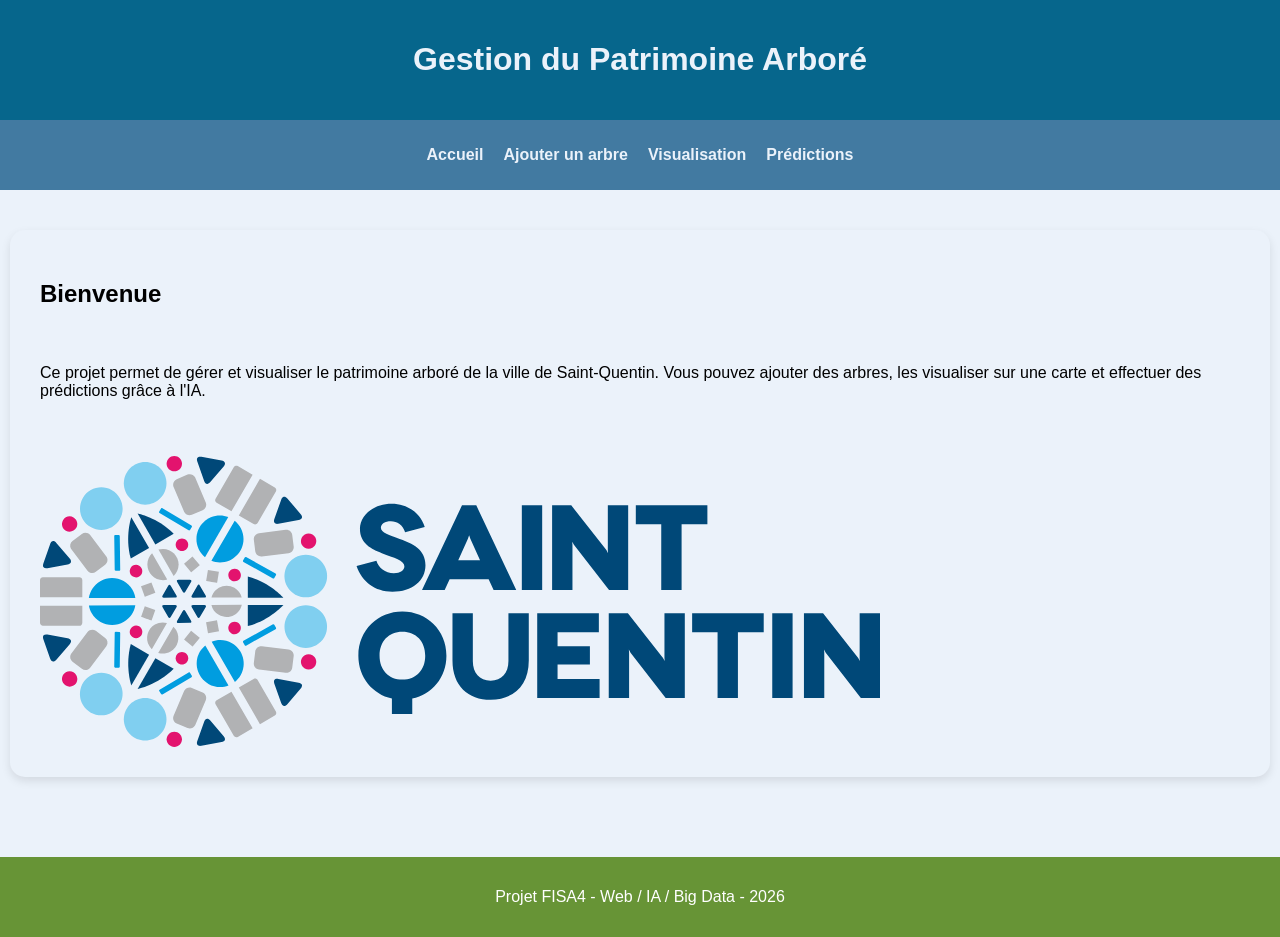
<file: Web/public/index.html>
<!DOCTYPE html>
<html lang="fr">
<head>
    <meta charset="UTF-8">
    <title>Gestion des Arbres</title>
    <link rel="icon" type="image/png" href="../assets/image/logo_sq.png">
    <link rel="stylesheet" href="../assets/css/style.css">
</head>
<body>

    <!-- HEADER -->
    <header>
        <h1>Gestion du Patrimoine Arboré</h1>
    </header>

    <!-- NAVBAR -->
    <nav>
        <ul>
            <li><a href="index.html">Accueil</a></li>
            <li><a href="ajout_arbre.html">Ajouter un arbre</a></li>
            <li><a href="visualisation_arbre.html">Visualisation</a></li>
            <li><a href="predictions.html">Prédictions</a></li>
        </ul>
    </nav>

    <!-- CONTENU -->
    <main>
        <section class="card">
            <h2>Bienvenue</h2>
            <p>
                Ce projet permet de gérer et visualiser le patrimoine arboré
                de la ville de Saint-Quentin. Vous pouvez ajouter des arbres, les visualiser
                sur une carte et effectuer des prédictions grâce à l'IA.
            </p>

            <img src="../assets/image/Logo_Saint-Quentin_-_Aisne_-_2015.svg" alt="Image arbre">
        </section>
    </main>

    <!-- FOOTER -->
    <footer>
        <p>Projet FISA4 - Web / IA / Big Data - 2026</p>
    </footer>

</body>
</html>
</file>
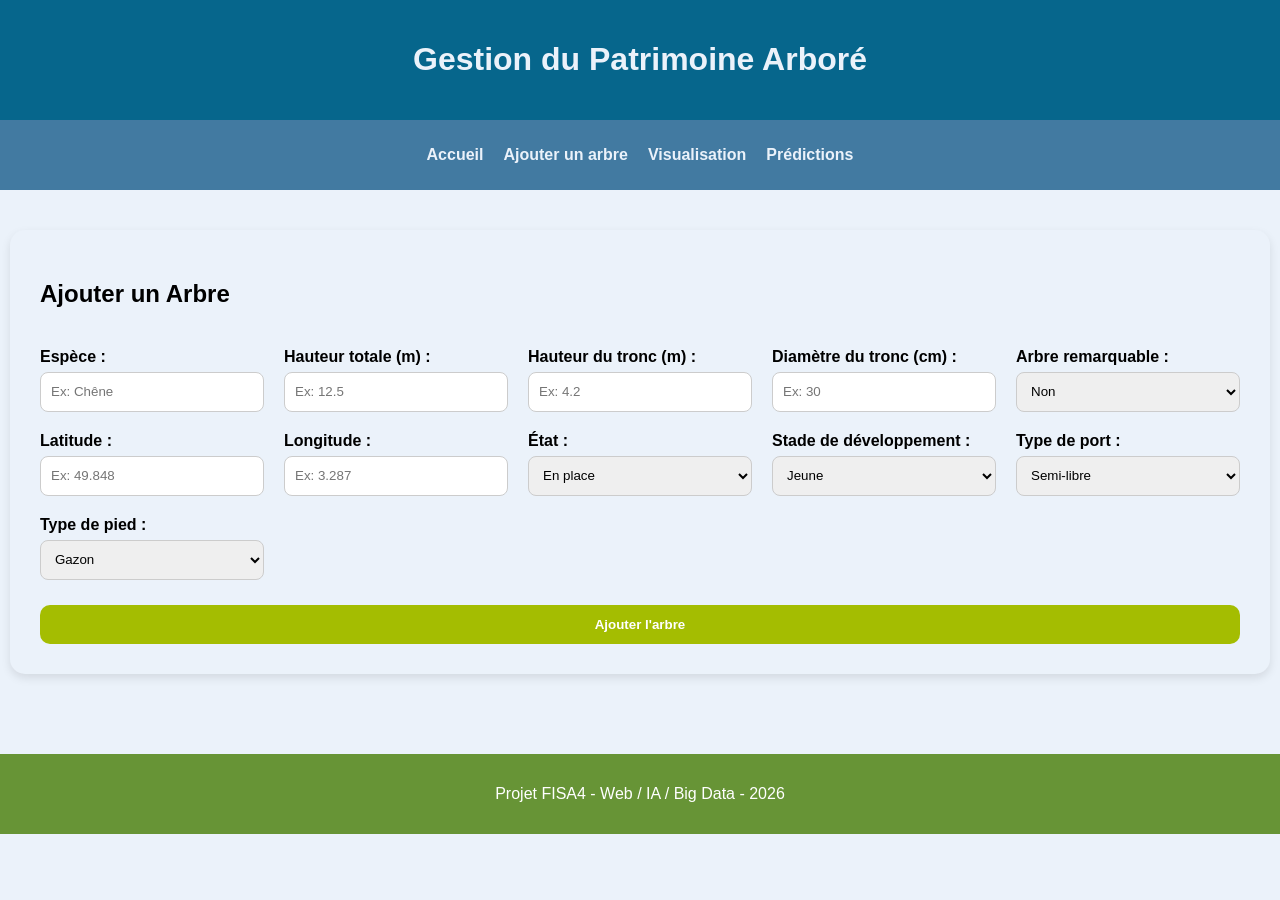
<file: Web/public/ajout_arbre.html>
<!DOCTYPE html>
<html lang="fr">
<head>
    <meta charset="UTF-8">
    <title>Gestion des Arbres</title>
    <link rel="icon" type="image/png" href="../assets/image/logo_sq.png">
    <link rel="stylesheet" href="../assets/css/style.css">
</head>
<body>

    <!-- HEADER -->
    <header>
        <h1>Gestion du Patrimoine Arboré</h1>
    </header>

    <!-- NAVBAR -->
    <nav>
        <ul>
            <li><a href="index.html">Accueil</a></li>
            <li><a href="ajout_arbre.html">Ajouter un arbre</a></li>
            <li><a href="visualisation_arbre.html">Visualisation</a></li>
            <li><a href="predictions.html">Prédictions</a></li>
        </ul>
    </nav>

    <!-- CONTENU -->
    <main>
        <section class="card">
            <h2>Ajouter un Arbre</h2>
            <form id="tree-form" action="../assets/php/request.php/arbres" method="post">
                <div class="form-group">
                    <label for="espece">Espèce :</label>
                    <input type="text" id="f-espece" name="espece" placeholder="Ex: Chêne" required>
                </div>

                <div class="form-group">
                    <label for="hauteur_totale">Hauteur totale (m) :</label>
                    <input type="number" id="hauteur_totale" name="hauteur_totale" step="0.1" placeholder="Ex: 12.5" required>
                </div>

                <div class="form-group">
                    <label for="hauteur_tronc">Hauteur du tronc (m) :</label>
                    <input type="number" id="hauteur_tronc" name="hauteur_tronc" step="0.1" placeholder="Ex: 4.2" required>
                </div>

                <div class="form-group">
                    <label for="diametre">Diamètre du tronc (cm) :</label>
                    <input type="number" id="diametre" name="diametre" step="0.1" placeholder="Ex: 30" required>
                </div>

                <div class="form-group">
                    <label for="remarquable">Arbre remarquable :</label>
                    <select id="remarquable" name="remarquable">
                        <option value="FAUX">Non</option>
                        <option value="VRAI">Oui</option>
                    </select>
                </div>

                <div class="form-group">
                    <label for="latitude">Latitude :</label>
                    <input type="number" id="latitude" name="latitude" step="0.000001" placeholder="Ex: 49.848" required>
                </div>

                <div class="form-group">
                    <label for="longitude">Longitude :</label>
                    <input type="number" id="longitude" name="longitude" step="0.000001" placeholder="Ex: 3.287" required>
                </div>

                <div class="form-group">
                    <label for="etat">État :</label>
                    <select id="etat" name="etat">
                        <option value="EN PLACE">En place</option>
                        <option value="ABATTU">Abattu</option>
                        <option value="Essouché">Essouché</option>
                        <option value="Non essouché">Non essouché</option>
                    </select>
                </div>

                <div class="form-group">
                    <label for="stade">Stade de développement :</label>
                    <select id="stade" name="stade">
                        <option value="jeune">Jeune</option>
                        <option value="adulte">Adulte</option>
                        <option value="vieux">Vieux</option>
                        <option value="senescent">Sénescent</option>
                    </select>
                </div>

                <div class="form-group">
                    <label for="port">Type de port :</label>
                    <select id="port" name="port">
                        <option value="semi libre">Semi-libre</option>
                        <option value="réduit">Réduit</option>
                        <option value="réduit relâché">Réduit relâché</option>
                        <option value="tête de chat relaché">Tête de chat relaché</option>
                        <option value="tête de chat">Tête de chat</option>
                        <option value="libre">Libre</option>
                        <option value="cépée">Cépée</option>
                        <option value="étêté">étêté</option>
                        <option value="rideau">Rideau</option>
                        <option value="couronné">Couronné</option>
                        <option value="têtard relâché">Têtard relâché</option>
                        <option value="têtard">Têtard</option>
                        <option value="architecturé">Architecturé</option>
                    </select>
                </div>

                <div class="form-group">
                    <label for="pied">Type de pied :</label>
                    <select id="pied" name="pied">
                        <option value="gazon">Gazon</option>
                        <option value="fosse arbre">Fosse arbre</option>
                        <option value="Revetement non permeable">Revetement non permeable</option>
                        <option value="Bande de terre">Bande de terre</option>
                        <option value="Bac de plantation">Bac de plantation</option>
                        <option value="terre">Terre</option>
                        <option value="végétation">Végétation</option>
                        <option value="toile tissée">Toile tissée</option>
                    </select>
                </div>

                <button type="submit">Ajouter l'arbre</button>
            </form>
        </section>
    </main>

    <!-- FOOTER -->
    <footer>
        <p>Projet FISA4 - Web / IA / Big Data - 2026</p>
    </footer>

     <script src="../assets/js/ajout_arbre_form.js"></script>
</body>
</html>
</file>
<file: Web/assets/css/style.css>
body {
    font-family: Arial, sans-serif;
    margin: 0;
    background-color: #EBF2FA;
}

/* HEADER */
header {
    background-color: #06668C;
    color: #EBF2FA;
    padding: 20px;
    text-align: center;
}

/* NAVBAR */
nav {
    background-color: #427AA1;
    padding: 10px;
}

nav ul {
    list-style: none;
    display: flex;
    justify-content: center;
    gap: 20px;
    padding: 0;
}

nav a {
    color: #EBF2FA;
    text-decoration: none;
    font-weight: bold;
}

nav a:hover {
    text-decoration: underline;
}

/* MAIN */
main {
    padding: 40px;
    display: flex;
    flex-direction: column;
    align-items: center;
    gap: 30px;
}

/* CARD STYLE */
.card {
    background-color: #EBF2FA;
    padding: 30px;
    border-radius: 15px;
    width: 100%;
    max-width: 1200px;
    box-shadow: 0 4px 10px rgba(0,0,0,0.1);
    text-align: left;
    display: grid;
    grid-template-columns: 1fr;
    gap: 20px;
}

.card img {
    width: 70%;
    border-radius: 10px;
    margin-top: 20px;
}

/* FOOTER */
footer {
    background-color: #679436;
    color: white;
    text-align: center;
    padding: 15px;
    margin-top: 40px;
}

form {
    width: 100%;
    display: grid;
    grid-template-columns: repeat(auto-fit, minmax(220px, 1fr));
    gap: 20px;
}

.form-group {
    display: flex;
    flex-direction: column;
    gap: 6px;
}

label {
    font-weight: bold;
}

form button {
    grid-column: 1 / -1;
}

input, select {
    padding: 10px;
    border-radius: 8px;
    border: 1px solid #ccc;
    width: 100%;
    box-sizing: border-box;
    height: 40px;
}

button {
    margin-top: 5px;
    padding: 12px;
    border: none;
    border-radius: 10px;
    background-color: #A4BD01;
    color: white;
    font-weight: bold;
    cursor: pointer;
}

button:hover {
    background-color: #16a34a;
}

.table-container {
    width: 100%;
    overflow-x: auto;
}

table {
    width: 100%;
    border-collapse: collapse;
    background-color: white;
    border-radius: 10px;
    overflow: hidden;
}

th {
    background-color: #06668C;
    color: white;
    padding: 10px;
}

td {
    padding: 10px;
    border-bottom: 1px solid #ddd;
    text-align: center;
}

tr:hover {
    background-color: #f1f5f9;
}

#map {
    width: 100%;
    max-width: 1200px;
    height: 500px;
    border-radius: 15px;
    overflow: hidden;
    box-shadow: 0 4px 10px rgba(0,0,0,0.1);
}


.pagination-container {
    width: 100%;
    display: flex;
    justify-content: space-between;
    align-items: center;
    gap: 20px;
    flex-wrap: wrap;
}

.pagination-size {
    display: flex;
    align-items: center;
    gap: 10px;
}

.pagination-size select {
    width: 90px;
}

.pagination-buttons {
    display: flex;
    align-items: center;
    gap: 10px;
}

.pagination-buttons button {
    margin-top: 0;
}

#page-info {
    font-weight: bold;
}

#map-clusters {
    width: 100%;
    height: 550px;
    border-radius: 15px;
    overflow: hidden;
}

.info-div {
    text-align: center;
    margin-top: 20px;
    margin-bottom: 20px;
    font-weight: bold;
}
</file>
